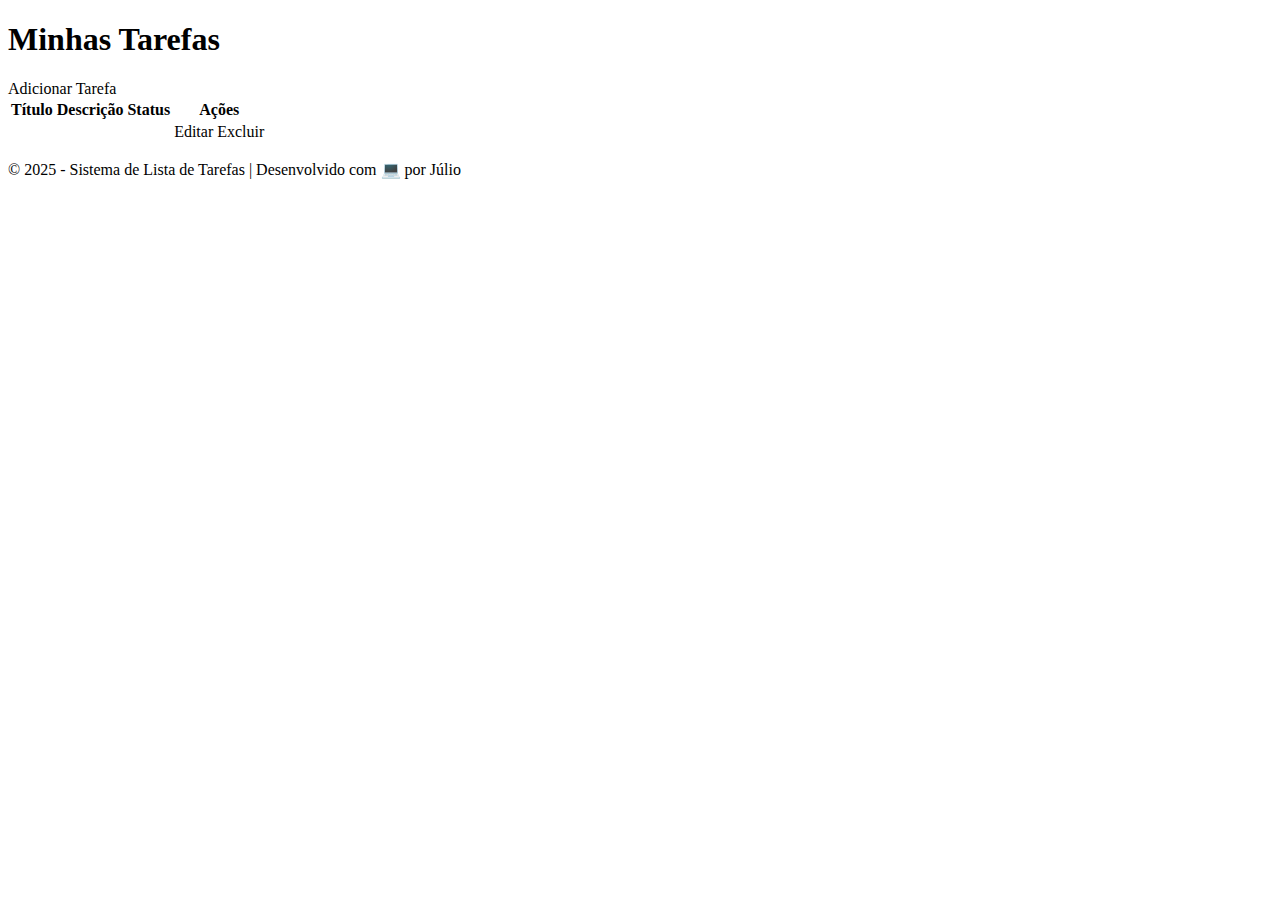
<file: src/main/resources/templates/index.html>
<!DOCTYPE html>
<html lang="pt-br" xmlns="http://www.thymeleaf.org">
<head>
    <meta charset="UTF-8">
    <title>Lista de Tarefas</title>
    <link rel="stylesheet"  th:href="@{/css/style.css}">
</head>
<body>
<h1>Minhas Tarefas</h1>

<a th:href="@{/novaTarefa}">Adicionar Tarefa</a>


<table>
    <thead>
        <tr>
            <th>Título</th>
            <th>Descrição</th>
            <th>Status</th>
            <th>Ações</th>
        </tr>
    </thead>
    <tbody>
        <tr th:each="tarefa : ${tarefas}">
            <td th:text="${tarefa.titulo}"></td>
            <td th:text="${tarefa.descricao}"></td>
            <td th:text="${tarefa.status} ? 'Concluída' : 'Pendente'"></td>

            <td>
                <a th:href="@{/editar/{id}(id=${tarefa.id})}">Editar</a>
                <a th:href="@{'/deletar/' + ${tarefa.id}}">Excluir</a>
            </td>
        </tr>
    </tbody>
</table>

    <footer>
        <p>© 2025 - Sistema de Lista de Tarefas | Desenvolvido com 💻 por Júlio</p>
    </footer>

</body>
</html>
</file>
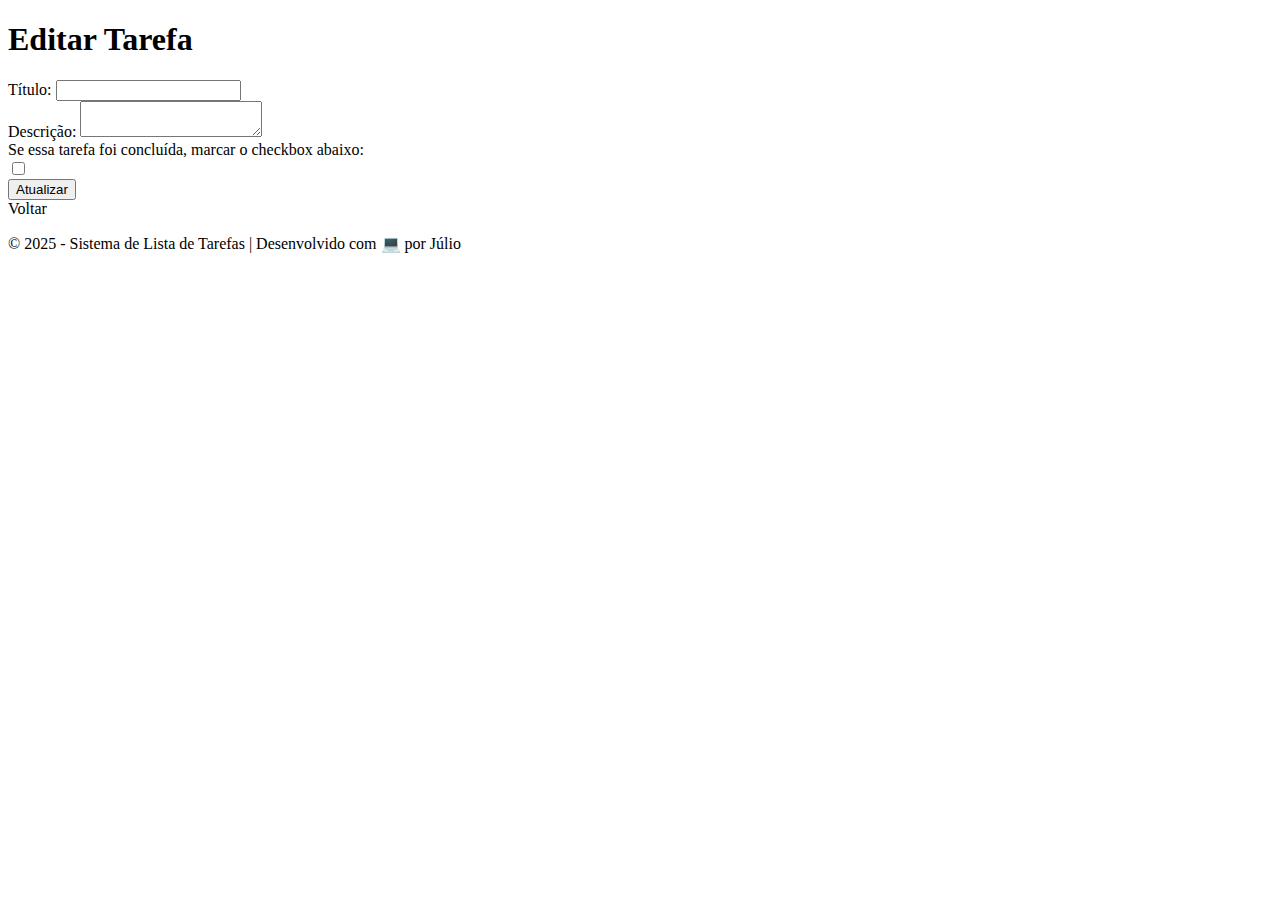
<file: src/main/resources/templates/editarTarefa.html>
<!DOCTYPE html>
<html lang="pt-br" xmlns:th="http://www.thymeleaf.org">
<head>
    <meta charset="UTF-8">
    <title>Editar Tarefa</title>
    <link rel="stylesheet" th:href="@{/css/style.css}">
</head>
<body>
<h1>Editar Tarefa</h1>

<form th:object="${tarefa}" th:action="@{/editar}" method="post">

    
    <input type="hidden" th:field="*{id}">

    <label>Título:</label>
    <input type="text" th:field="*{titulo}" required><br>

    <label>Descrição:</label>
    <textarea th:field="*{descricao}"></textarea><br>

    <label>Se essa tarefa foi concluída, marcar o checkbox abaixo: <br> 
        <input type="checkbox" th:field="*{status}"> 
    </label> <br>


    <button type="submit">Atualizar</button>
</form>

    <a th:href="@{/index}">Voltar</a>

    <footer>
        <p>© 2025 - Sistema de Lista de Tarefas | Desenvolvido com 💻 por Júlio</p>
    </footer>
</body>
</html>
</file>
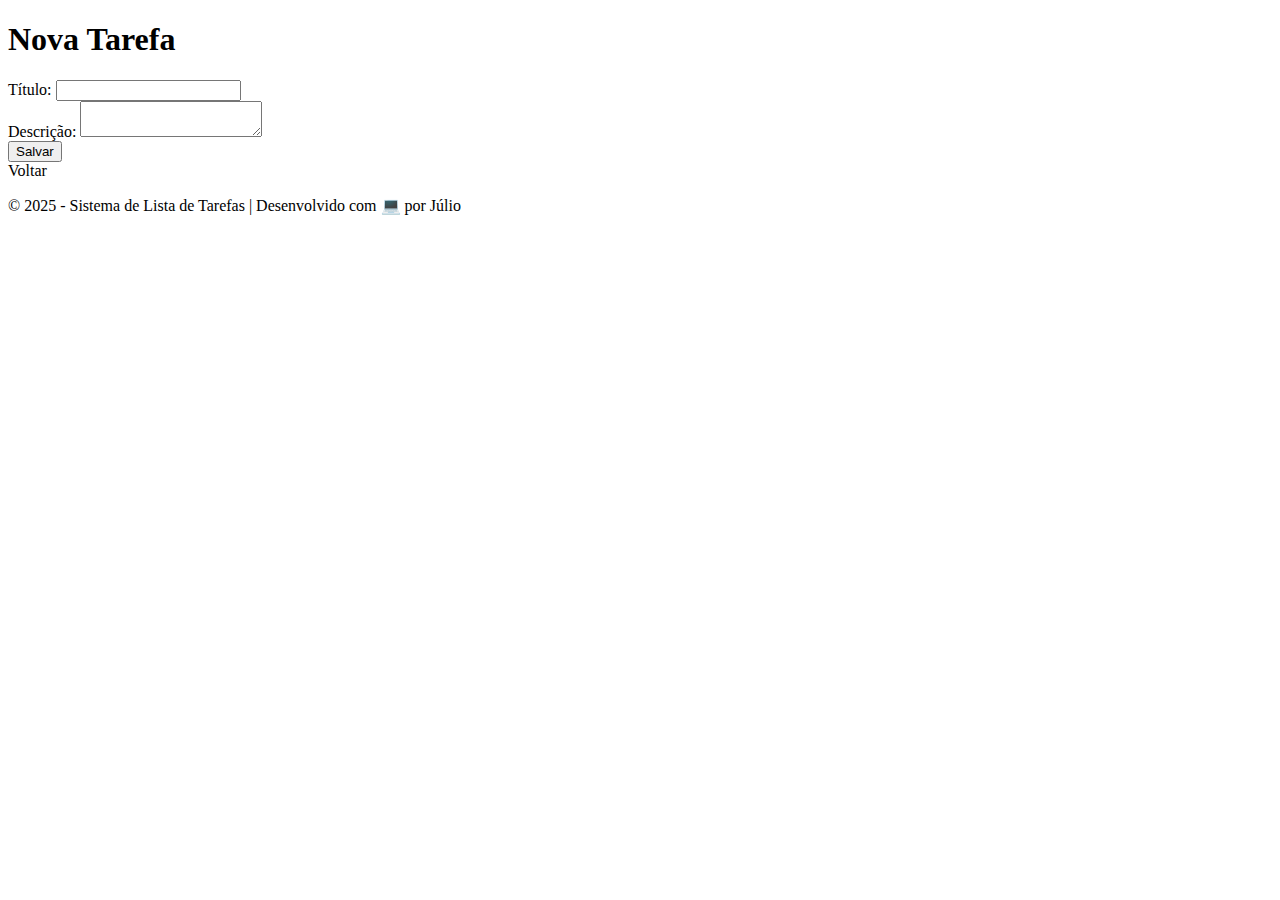
<file: src/main/resources/templates/novaTarefa.html>
<!DOCTYPE html>
<html lang="pt-br" xmlns="http://www.thymeleaf.org">
<head>
    <meta charset="UTF-8">
    <title>Nova Tarefa</title>
    <link rel="stylesheet" th:href="@{/css/style.css}">
</head>
<body>
<h1>Nova Tarefa</h1>

<form th:object="${tarefa}" th:action="@{/novaTarefa}" method="post">
    <label>Título:</label>
    <input type="text" th:field="*{titulo}" required><br>
    <label>Descrição:</label>
    <textarea th:field="*{descricao}"></textarea><br>
    <button type="submit">Salvar</button>
</form>

<a th:href="@{/index}">Voltar</a>

    <footer>
        <p>© 2025 - Sistema de Lista de Tarefas | Desenvolvido com 💻 por Júlio</p>
    </footer>
</body>
</html>
</file>
